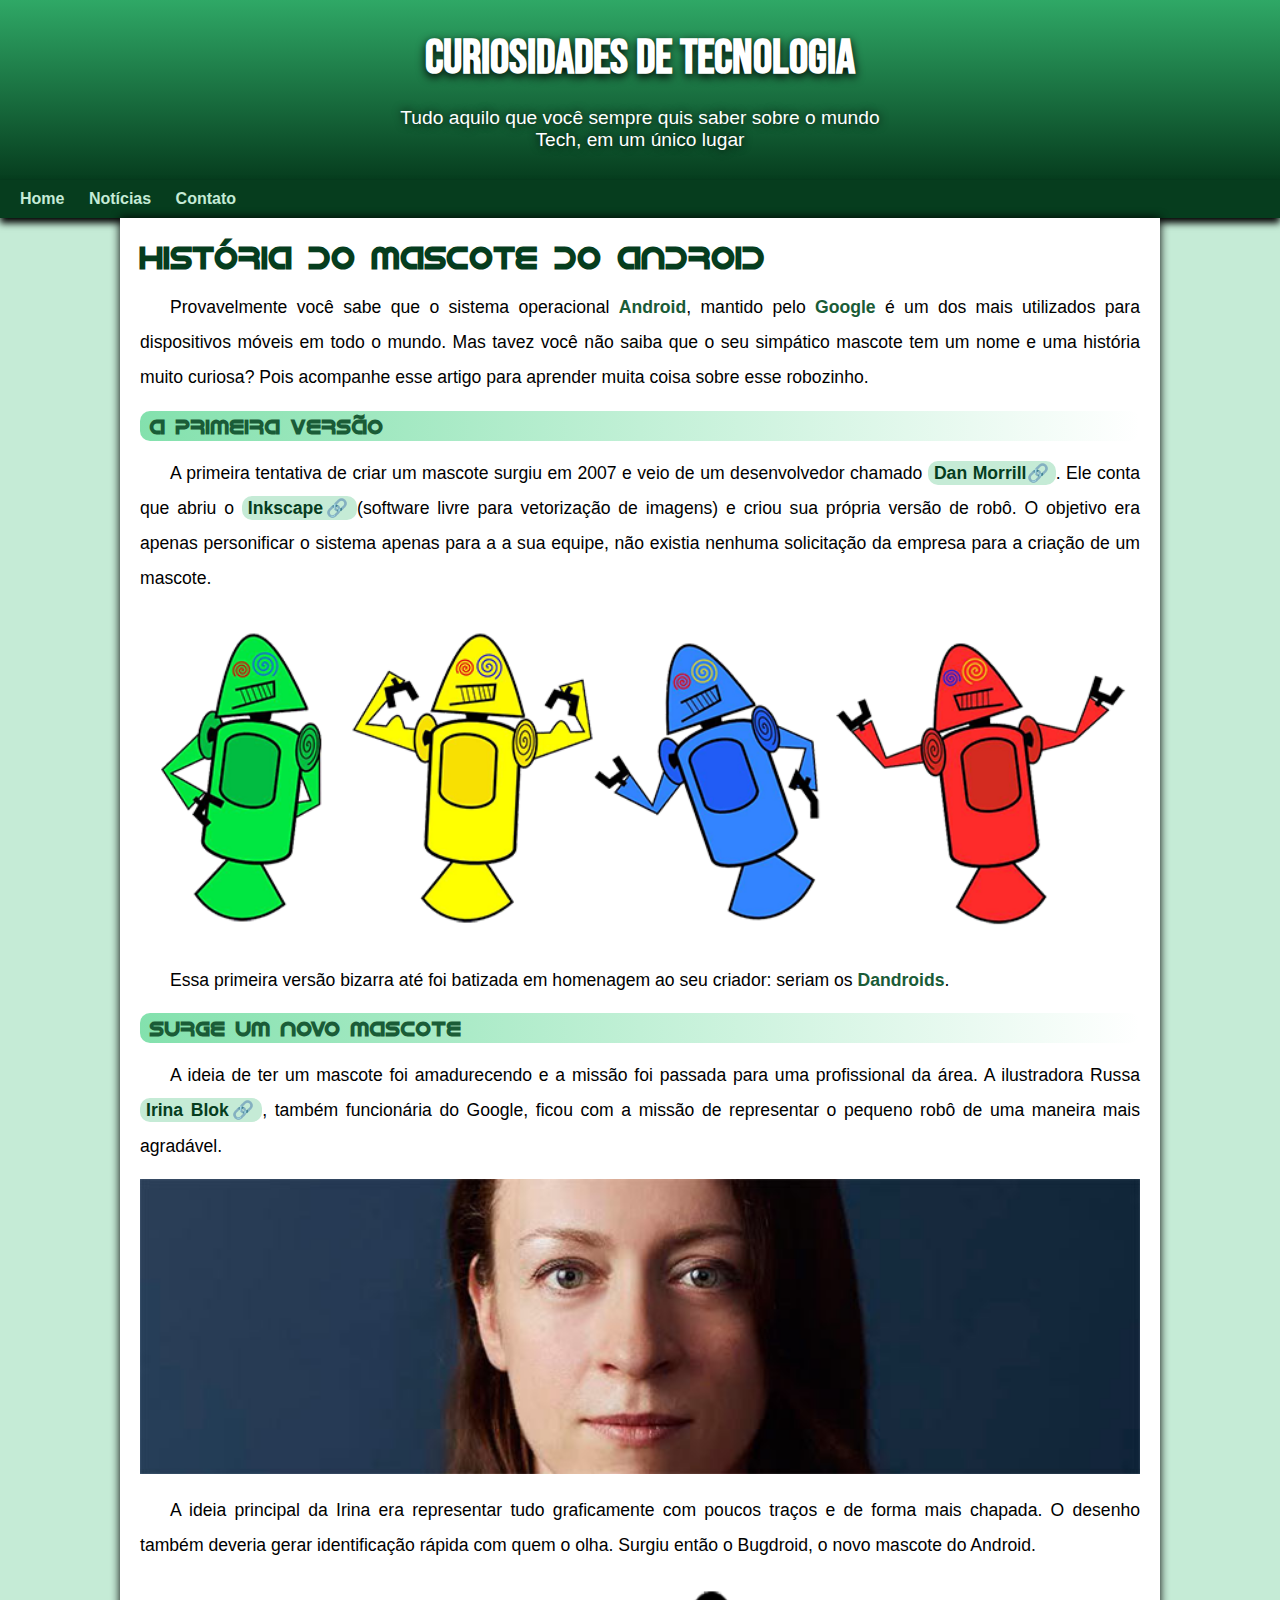
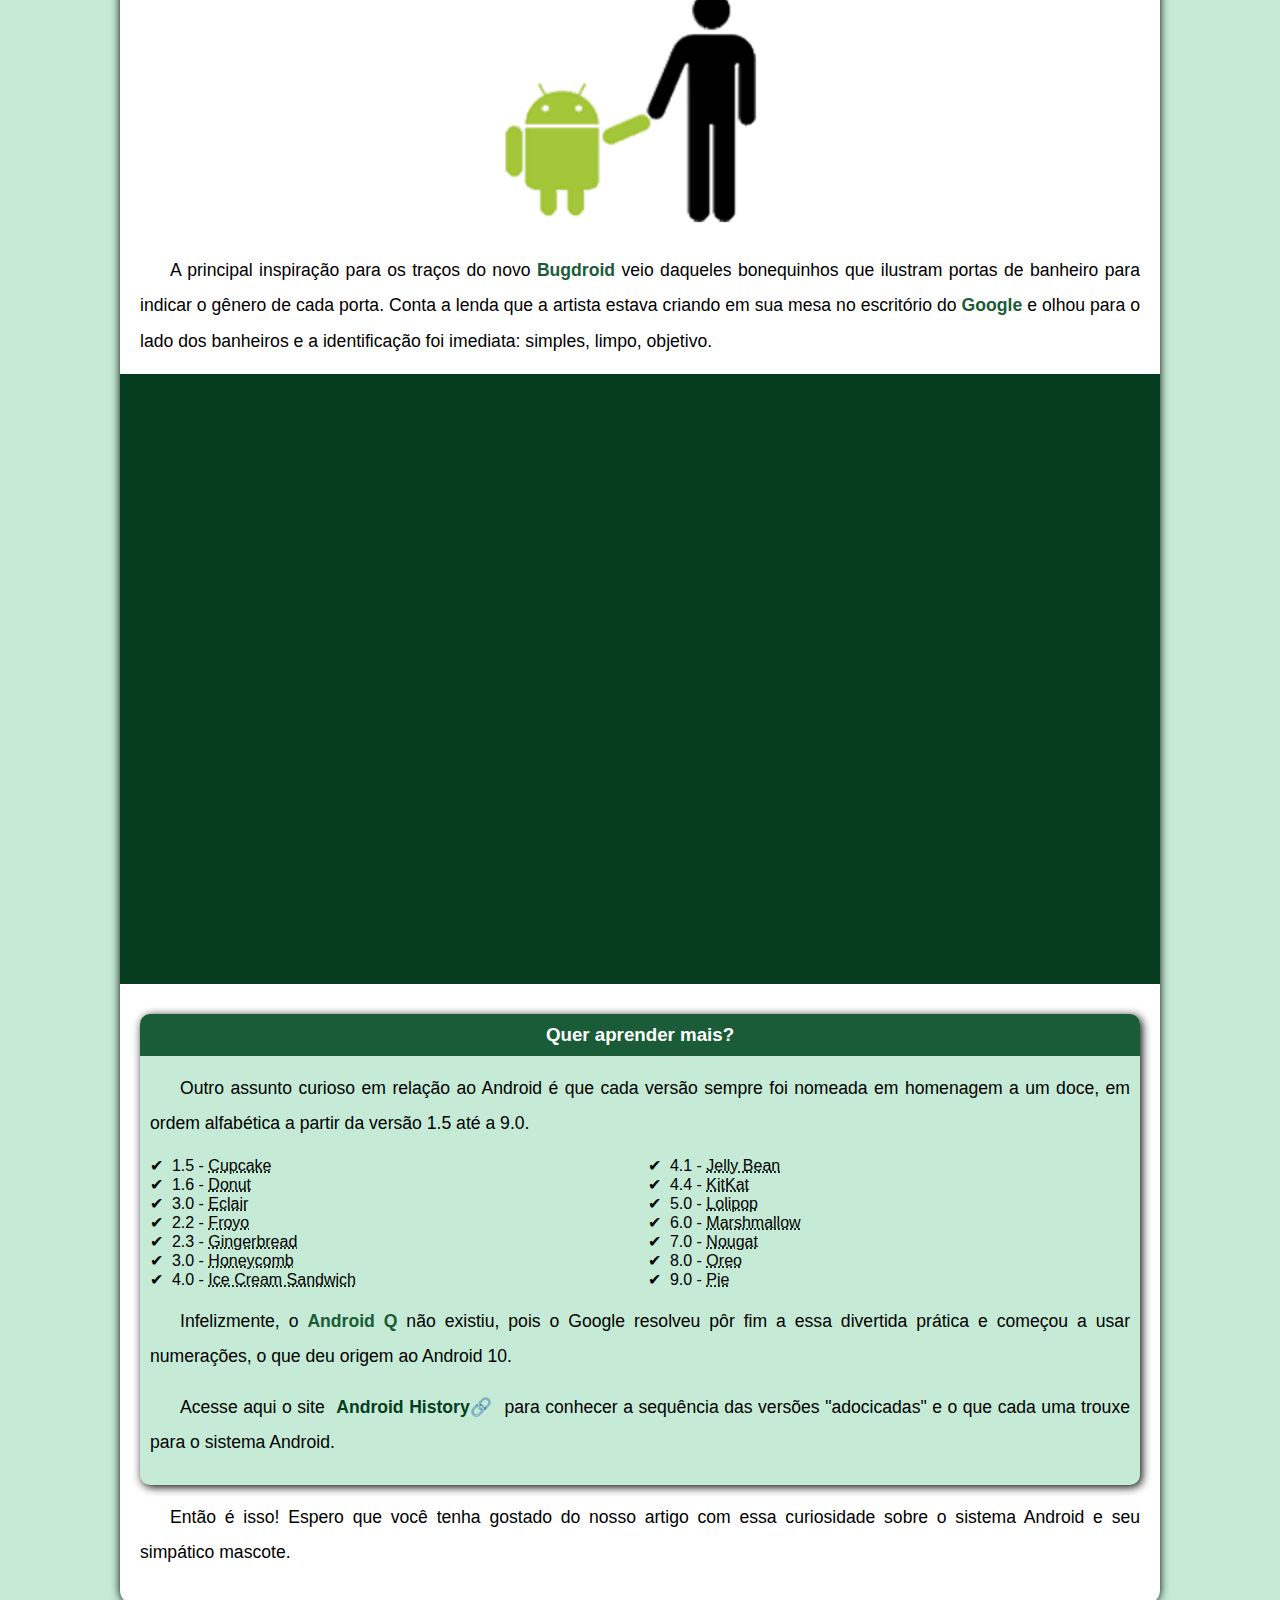
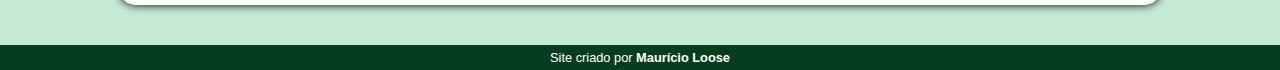
<file: mascote-android/index.html>
<!DOCTYPE html>
<html lang="pt-br">
<head>
    <meta charset="UTF-8">
    <meta http-equiv="X-UA-Compatible" content="IE=edge">
    <meta name="viewport" content="width=device-width, initial-scale=1.0">
    <title>A história do mascote android</title>
    <link rel="shortcut icon" href="imagens/favicon.ico" type="image/x-icon">
    <link rel="stylesheet" href="style.css">
</head>
<body>
    <header>
        <h1>Curiosidades de Tecnologia</h1>
        <p>Tudo aquilo que você sempre quis saber sobre o mundo Tech, em um único lugar</p>
    </header>
    <nav>
        <a href="#" target="_blank" rel="noopener noreferrer">Home</a>
        <a href="#" target="_blank" rel="noopener noreferrer">Notícias</a>
        <a href="#" target="_blank" rel="noopener noreferrer">Contato</a>
    </nav>
    <main>
        <article>
            <h1>História do Mascote do Android</h1>
            <p>Provavelmente você sabe que o sistema operacional <strong>Android</strong>, mantido pelo <strong>Google</strong> é um dos mais utilizados para dispositivos móveis em todo o mundo. Mas tavez você não saiba que o seu simpático mascote tem um nome e uma história muito curiosa? Pois acompanhe esse artigo para aprender muita coisa sobre esse robozinho.</p>
            <h2>A primeira versão</h2>
            <p>A primeira tentativa de criar um mascote surgiu em 2007 e veio de um desenvolvedor chamado <a href="https://androidcommunity.com/dan-morrill-shows-us-the-android-mascot-that-almost-was-20130103/" target="_blank">Dan Morrill</a>. Ele conta que abriu o <a href="https://inkscape.org/pt-br/" target="_blank">Inkscape</a>(software livre para vetorização de imagens) e criou sua própria versão de robô. O objetivo era apenas personificar o sistema apenas para a a sua equipe, não existia nenhuma solicitação da empresa para a criação de um mascote.</p>
            <picture>
                <source media="(max-width: 500px)" srcset="imagens/dan-droids-pq.png">
                <img src="imagens/dan-droids.png" alt="Primeiro mascote do android">
            </picture>
            <p>Essa primeira versão bizarra até foi batizada em homenagem ao seu criador: seriam os <strong>Dandroids</strong>.</p>
            <h2>Surge um novo mascote</h2>
            <p>A ideia de ter um mascote foi amadurecendo e a missão foi passada para uma profissional da área. A ilustradora Russa <a href="https://www.irinablok.com/" target="_blank">Irina Blok</a>, também funcionária do Google, ficou com a missão de representar o pequeno robô de uma maneira mais agradável.</p>
            <picture>
                <source media="(max-width: 500px)" srcset="imagens/irina-blok-pq.jpg">
                <img src="imagens/irina-blok.jpg" alt="Irina Blok, criadora do Bugdroid">
            </picture>
            <p>A ideia principal da Irina era representar tudo graficamente com poucos traços e de forma mais chapada. O desenho também deveria gerar identificação rápida com quem o olha. Surgiu então o Bugdroid, o novo mascote do Android.</p>
            <img src="imagens/bugdroid.png" class="pequena" alt="Bugdroid">
            <p>A principal inspiração para os traços do novo <strong>Bugdroid</strong> veio daqueles bonequinhos que ilustram portas de banheiro para indicar o gênero de cada porta. Conta a lenda que a artista estava criando em sua mesa no escritório do <strong>Google</strong> e olhou para o lado dos banheiros e a identificação foi imediata: simples, limpo, objetivo.</p>
            <div class="video"><iframe width="560" height="315" src="https://www.youtube.com/embed/l2UDgpLz20M" title="YouTube video player" frameborder="0" allow="accelerometer; autoplay; clipboard-write; encrypted-media; gyroscope; picture-in-picture; web-share" allowfullscreen></iframe></div>
            
            <aside>
                <h3>Quer aprender mais?</h3>
                <p>Outro assunto curioso em relação ao Android é que cada versão sempre foi nomeada em homenagem a um doce, em ordem alfabética a partir da versão 1.5 até a 9.0.</p>
                <ul>
                    <li>1.5 - <abbr title="Bolo de copo">Cupcake</abbr></li>  
                    <li>1.6 - <abbr title="Rosquinha">Donut</abbr></li>
                    <li>3.0 - <abbr title="Bomba">Eclair</abbr></li>
                    <li>2.2 - <abbr title="Iogurte Congelado">Froyo</abbr></li>
                    <li>2.3 - <abbr title="Biscoito de Gengibre">Gingerbread</abbr></li>
                    <li>3.0 - <abbr title="Favo de Mel">Honeycomb</abbr></li>
                    <li>4.0 - <abbr title="Sanduíche de Sorvete">Ice Cream Sandwich</abbr></li>
                    <li>4.1 - <abbr title="Jujuba">Jelly Bean</abbr></li>
                    <li>4.4 - <abbr title="KitKat">KitKat</abbr></li>
                    <li>5.0 - <abbr title="Pirulito">Lolipop</abbr></li>
                    <li>6.0 - <abbr title="Marshmallow">Marshmallow</abbr></li>
                    <li>7.0 - <abbr title="Torrone">Nougat</abbr></li>
                    <li>8.0 - <abbr title="Oreo">Oreo</abbr></li>
                    <li>9.0 - <abbr title="Torta">Pie</abbr></li>
                </ul>
                <p>Infelizmente, o <strong>Android Q</strong> não existiu, pois o Google resolveu pôr fim a essa divertida prática e começou a usar numerações, o que deu origem ao Android 10.</p>
                <p>Acesse aqui o site <a href="https://www.android.com/intl/en_uk/" target="_blank">Android History</a> para conhecer a sequência das versões "adocicadas" e o que cada uma trouxe para o sistema Android.</p>
            </aside>
            <p>Então é isso! Espero que você tenha gostado do nosso artigo com essa curiosidade sobre o sistema Android e seu simpático mascote.</p>
        </article>
    </main>
    <footer>
        <p>Site criado por <strong>Maurício Loose</strong></p>
   </footer>

</body>
</html>
</file>
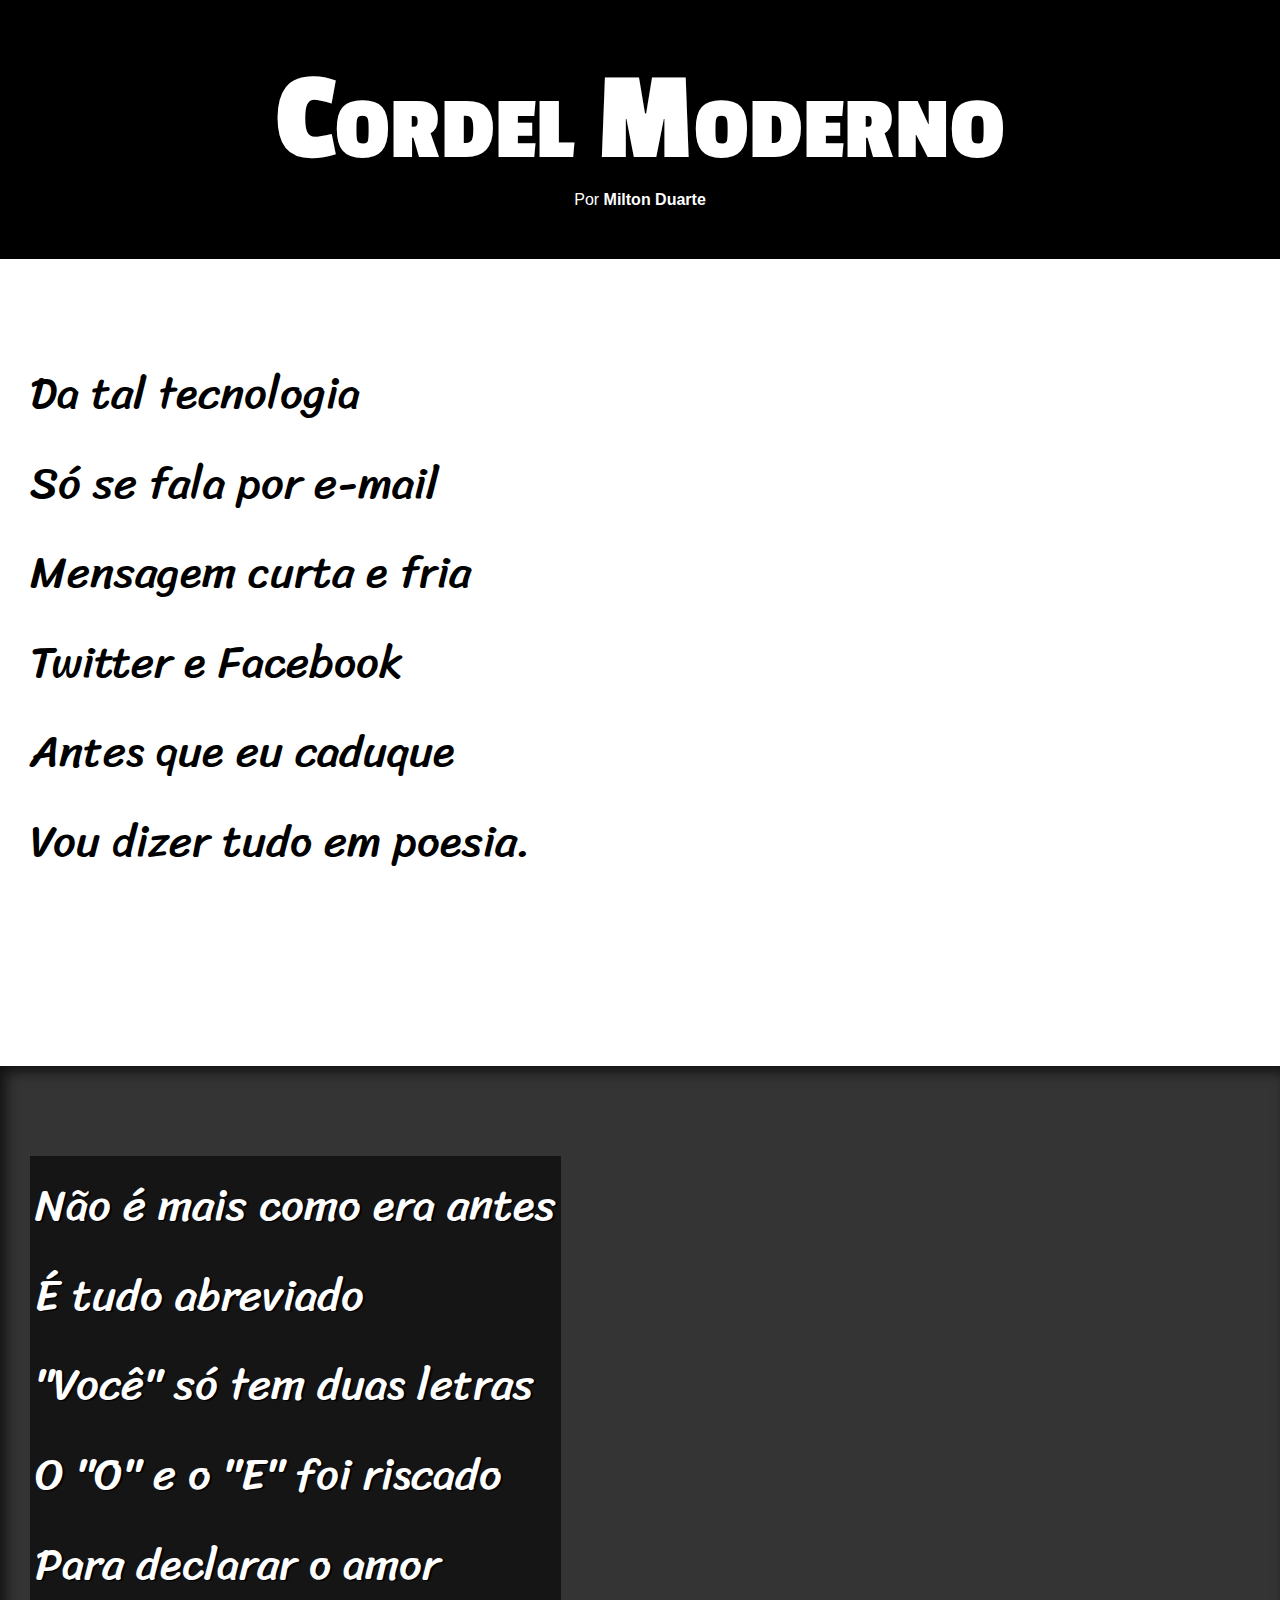
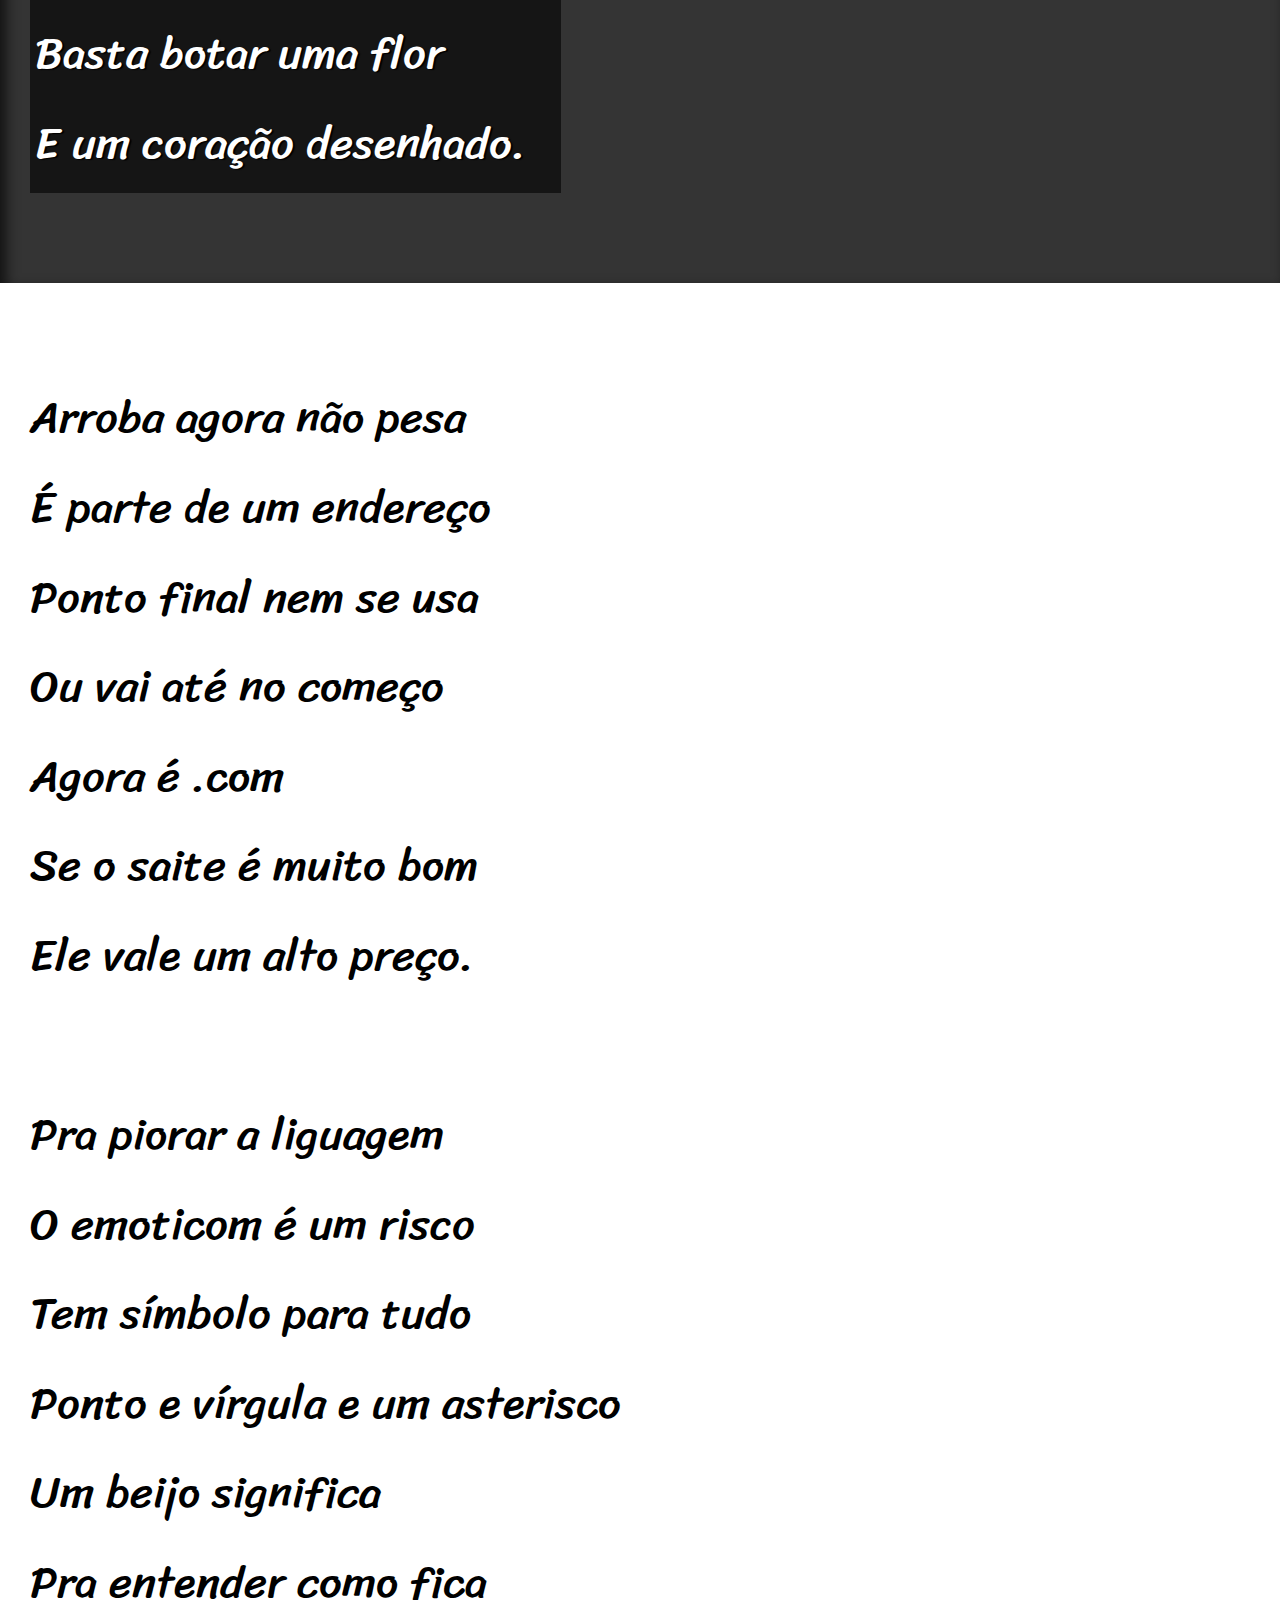
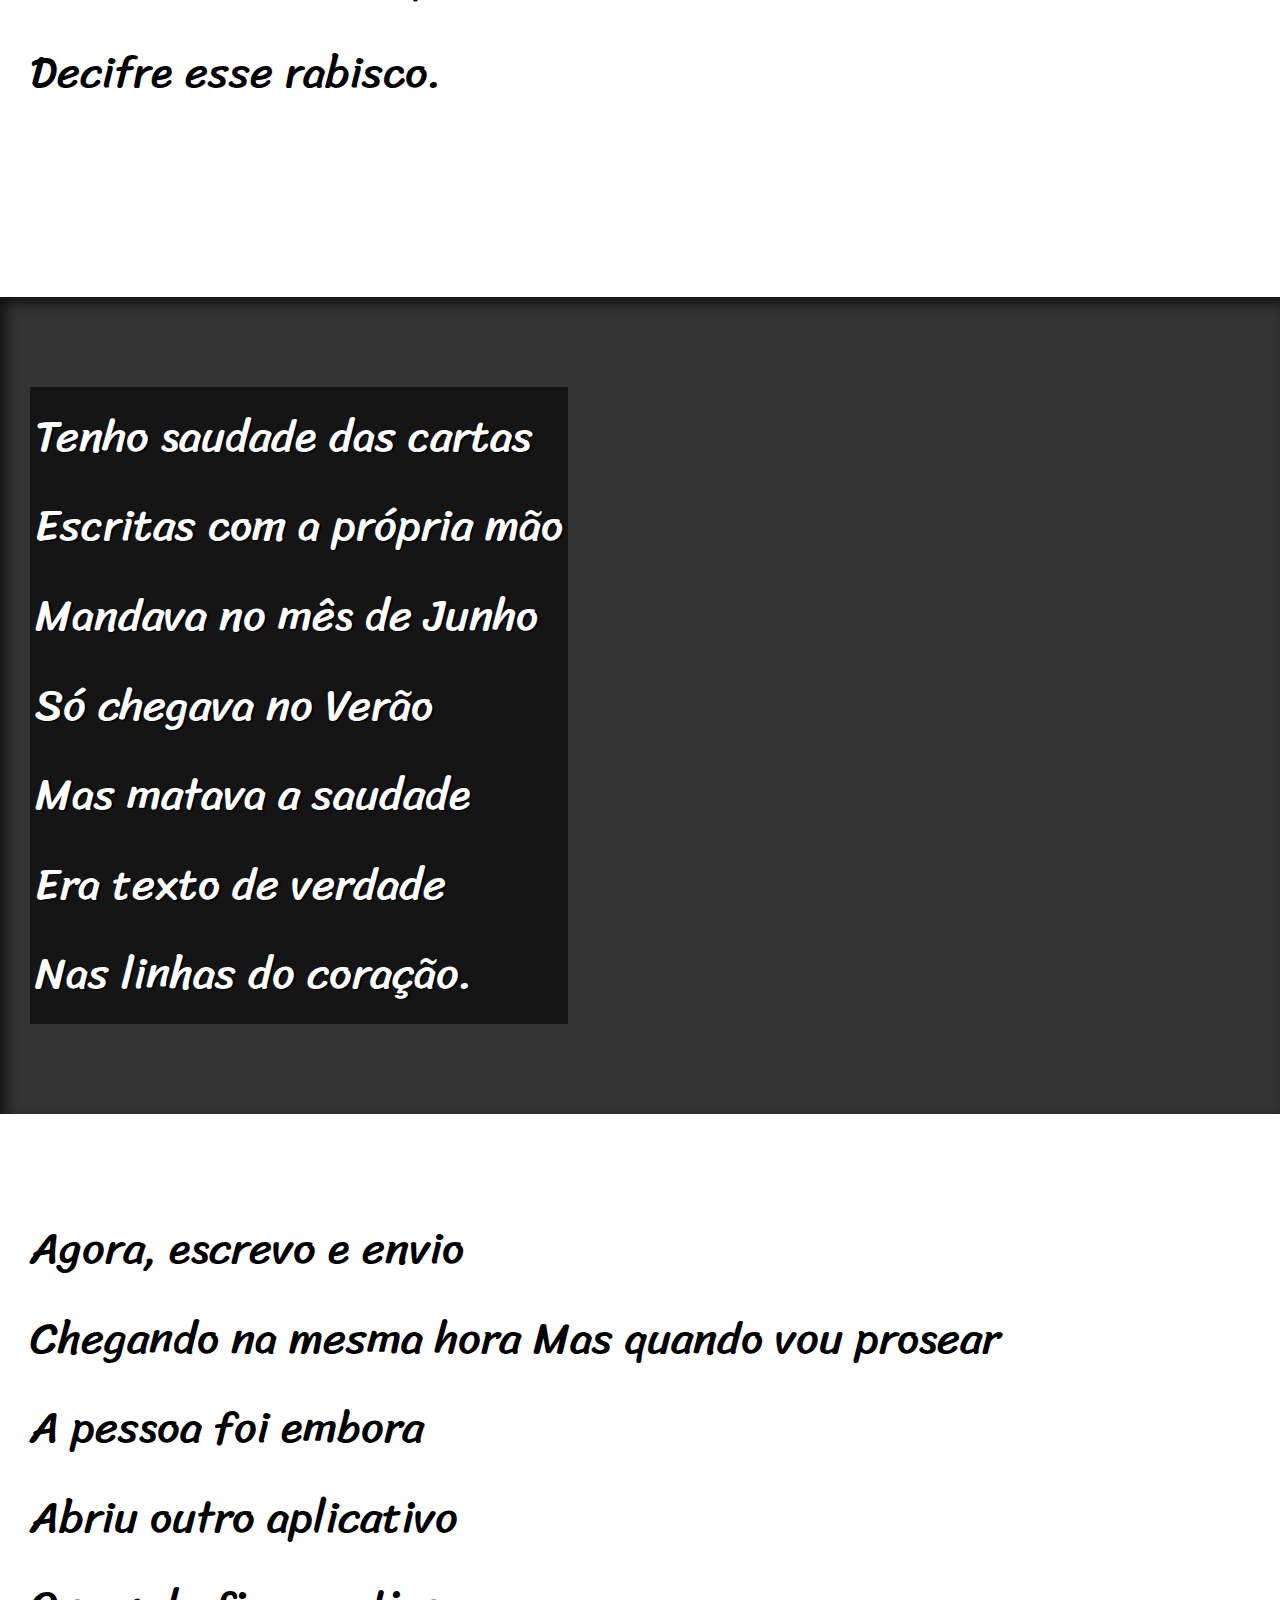
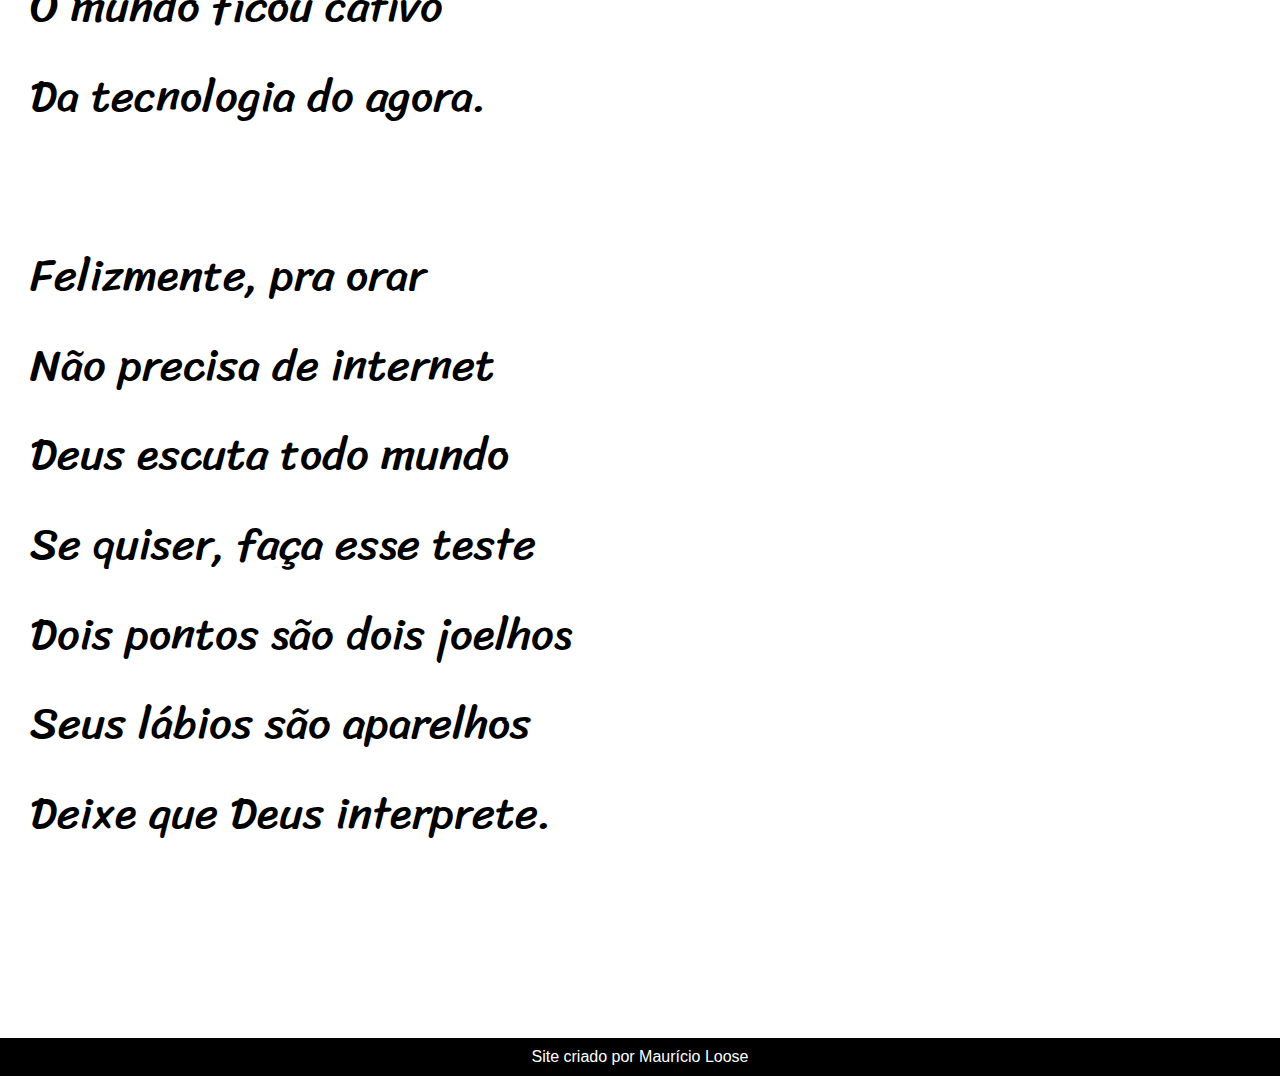
<file: projeto-cordel/index.html>
<!DOCTYPE html>
<head>
    <meta charset="UTF-8">
    <meta http-equiv="X-UA-Compatible" content="IE=edge">
    <meta name="viewport" content="width=device-width, initial-scale=1.0">
    <title>Cordel Moderno</title>
</head>
<body>
    <link rel="stylesheet" href="estilo/style.css">
    <header>
        <h1> Cordel Moderno</h1>
        <p> Por <a href="https://www.recantodasletras.com.br/poesias/3186743" target="_blank">Milton Duarte</a> </p>   
    </header>
    <main>
        <section class="normal">
            <p
                Estou ficando cansado <br>
                Da tal tecnologia <br>
                Só se fala por e-mail <br>
                Mensagem curta e fria <br>
                Twitter e Facebook <br>
                Antes que eu caduque <br>
                Vou dizer tudo em poesia.
            </p>
        </section>

        <section class="imagem" id="img-01">
            <p>
                Não é mais como era antes <br>
                É tudo abreviado <br>
                "Você" só tem duas letras <br>
                O "O" e o "E" foi riscado <br>
                Para declarar o amor <br>
                Basta botar uma flor <br>
                E um coração desenhado.
            </p>
        </section>

        <section class="normal">
            <p>
                Arroba agora não pesa <br>
                É parte de um endereço <br>
                Ponto final nem se usa <br>
                Ou vai até no começo <br>
                Agora é .com <br>
                Se o saite é muito bom <br>
                Ele vale um alto preço.
            </p>

            <p>
                Pra piorar a liguagem <br>
                O emoticom é um risco <br>
                Tem símbolo para tudo <br>
                Ponto e vírgula e um asterisco <br>
                Um beijo significa <br>
                Pra entender como fica <br>
                Decifre esse rabisco.
            </p>
        </section>

        <section class="imagem" id="img-02">
            <p>
                Tenho saudade das cartas <br>
                Escritas com a própria mão <br>
                Mandava no mês de Junho <br>
                Só chegava no Verão <br>
                Mas matava a saudade <br>
                Era texto de verdade <br>
                Nas linhas do coração.
            </p>
        </section>

        <section class="normal">
            <p>
                Agora, escrevo e envio <br>
                Chegando na mesma hora
                Mas quando vou prosear <br>
                A pessoa foi embora <br>
                Abriu outro aplicativo <br>
                O mundo ficou cativo <br>
                Da tecnologia do agora.
            </p>
            <p>
                Felizmente, pra orar <br>
                Não precisa de internet <br>
                Deus escuta todo mundo <br>
                Se quiser, faça esse teste <br>
                Dois pontos são dois joelhos <br>
                Seus lábios são aparelhos <br>
                Deixe que Deus interprete.
            </p>
        </section>

    </main>
    <footer>
        <p> Site criado por Maurício Loose</p>
    </footer>

</body>
</html>
</file>
<file: mascote-android/style.css>
@charset "UTF-8";

@import url('https://fonts.googleapis.com/css2?family=Bebas+Neue&display=swap');

@font-face {
    font-family: 'Android';
    src: url('fontes/idroid.otf') format('opentype');
    font-weight: normal; font-style: normal; }

:root{
    --cor1: #c5ebd6;
    --cor2: #83e1ad;
    --cor3: #3ddc84;
    --cor4: #2fa866;
    --cor5: #1a5c37;
    --cor6: #063d1e;

    --fonte-padrao: Arial, Verdana, Helvetica, sans-Serif;
    --fonte-destaque:'Bebas Neue', sans-serif;
    --fonte-android: 'Android', sans-serif;}

*{margin: 0px;padding: 0px;}

body{background-color: var(--cor1); font-family: var(--fonte-padrao);}

header{background-image: linear-gradient(to bottom, var(--cor4), var(--cor6)); min-height: 150px; padding-top: 30px;}
header>h1{color: white; font-family: var(--fonte-destaque); text-align: center; margin-bottom: 20px; font-size: 3em; text-shadow: 0px 3px 10px black;}
header>p{color: white; text-align: center; font-family: var(--fonte-padrao); font-size: 1.2em; max-width: 500px; margin: auto; padding:0px 10px 20px 10px; text-shadow: 0px 0px 10px black;}


nav{background-color: var(--cor6); padding: 10px; box-shadow: 0px 5px 7px black;}
nav>a{color: var(--cor1); padding: 10px; text-decoration: none; font-weight: bold; transition-duration: 0.5s;}
nav>a:hover{color: var(--cor6); background-color: var(--cor4); border-radius: 20px;}

main{background-color: white; min-width: 300px; max-width: 1000px; margin: auto; padding: 20px; box-shadow: 0px 0px 10px black;
margin-bottom: 40px; border-bottom-left-radius: 15px; border-bottom-right-radius: 15px;}
main p{margin: 15px 0px; text-align: justify; text-indent:30px; line-height: 2em; font-size: 1.1em;}
main img{width: 100%;}
.pequena{margin: auto; display: block; max-width: 400px; min-width: 300px;}
main h1{color: var(--cor6); font-family: var(--fonte-android);}
main h2{font-family: var(--fonte-android); color: var(--cor5); font-size: 1.3em; background-image: linear-gradient(to right, var(--cor2), transparent); text-indent: 10px; padding: 3px 0px ; border-radius: 10px;}
main strong{color: var(--cor5); font-weight: bold;}
main a{text-decoration: none; color: var(--cor6); background-color: var(--cor1); font-weight: bold; padding: 2px 6px; border-radius: 10px;}
main a:hover{color: var(--cor4); text-decoration: underline;}
main a::after{content: '\1F517';}

aside{background-color: var(--cor1); padding: 10px; border-radius: 10px; box-shadow: 2px 2px 10px black;}
aside>ul{list-style-position: inside; list-style-type: '\2714\00a0\00a0';column-count: 2;} 
aside>h3{background-color: var(--cor5); color: white;margin: -10px -10px 0px -10px; border-radius: 10px 10px 0px 0px; padding:10px; text-align: center;}

.video{background-color: var(--cor6); margin: 0px -20px 30px -20px; padding: 20px;position:relative;padding-bottom: 59%;}
.video>iframe{position:absolute;top: 5%; left: 5%; width: 90%; height: 90%;}
  

footer{background-color: var(--cor6); color: white; font-size: 0.8em; text-align: center; padding: 5px;}
</file>
<file: projeto-cordel/estilo/style.css>
@charset "UTF-8";

@import url('https://fonts.googleapis.com/css2?family=Passion+One&family=Sriracha&display=swap');

:root{
    --fonte1: Verdana, Geneva, Tahoma, sans-serif;
    --fonte2: 'Passion One', cursive;
    --fonte3: 'Sriracha', cursive;}

*{
    margin: 0px;
    padding: 0px;}

body{
    font-family: var(--fonte1);
    background-color: darkgrey;
    min-height: 100vh;}

header{
    background-color: black;
    color: white;
    text-align: center;}

header>h1{
    font-family: var(--fonte2);
    font-size: 10vw;
    padding-top: 50px ;
    font-variant: small-caps;}

header>p{
    padding-bottom: 50px;}

header a{
    color: white;
    text-decoration: none;
    font-weight: bolder;}

header a:hover{
    text-decoration: underline;}

section{
    font-family: var(--fonte3);
    font-size: 3.5vw;
    padding-top: 10vh;
    padding-bottom: 10vh;
    line-height: 2em;
    padding-left: 30px;}

section>p{padding-bottom: 2em;}

.imagem>p{
    background-color: rgba(0, 0, 0, 0.591);
    display: inline-block;
    padding: 5px;
    text-shadow: 2px 1px 1px black;}

.imagem#img-01{
    background-image: url(../imagens/background001.jpg);
    background-position: right center;
    background-size: cover;}

.imagem#img-02{background-image: url(../imagens/background002.jpg);
    background-size: cover}

.normal{
    background-color: white;
    color: black;}

.imagem{
    background-color: rgb(52, 52, 52);
    color: white;
    box-shadow: inset 6px 6px 13px 0px rgba(0, 0, 0, 0.66);
    background-attachment: fixed;}

footer{
    background-color: black;
    text-align: center;
    color: white;
    padding: 10px;}
</file>
